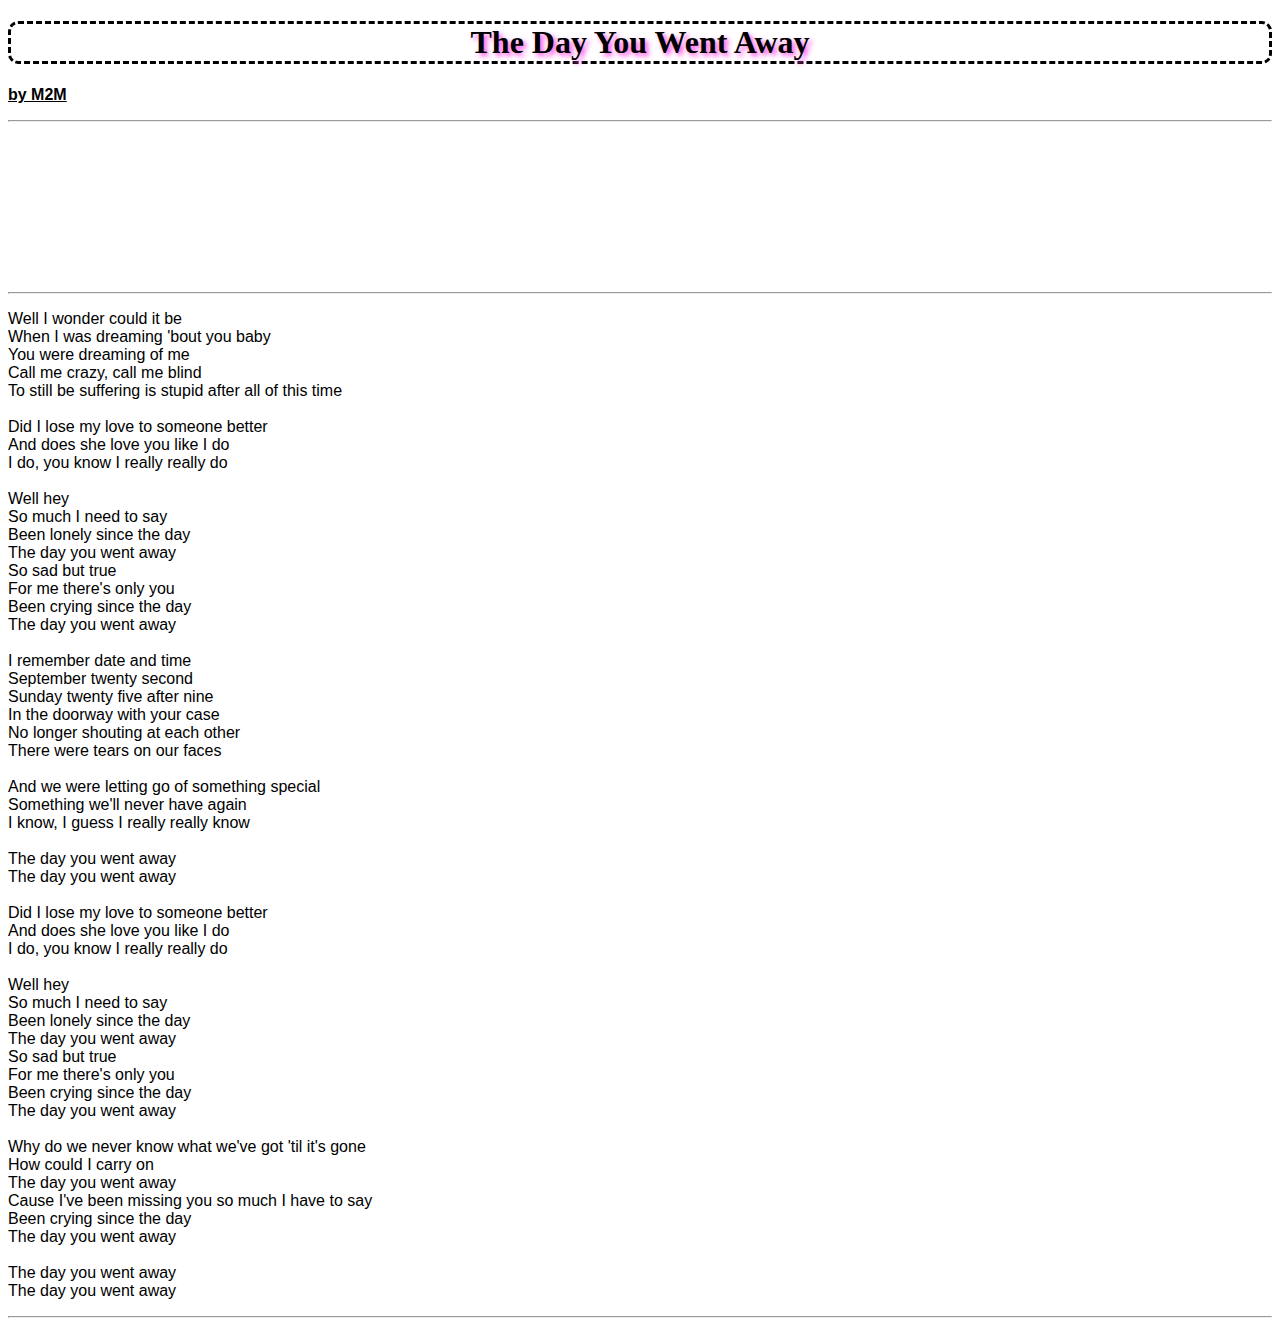
<file: index.html>
<!DOCTYPE html>
<html lang="en">
<head>
  <meta charset="UTF-8">
  <meta name="viewport" content="width=device-width, initial-scale=1.0">

  <title>TheDayYouWentAway</title>

  <link rel="stylesheet" href="style.css">
  <meta property="og:title" content="The Day You Went Away"/>
  <meta property="og:image" content="https://genius.com/M2m-the-day-you-went-away-lyrics"/>
  <meta property="og:description" content="This Website you can explore lyric of song that you love"/>
</head>
<body>
  
<h1>The Day You Went Away</h1>
<!-- <img src="image/ab67616d0000b2738128f7c719e11a94906f66a0.jfif" height="200"></img> -->

<p><strong><ins>by M2M<ins></strong></p>

<hr>
<iframe src="https://www.youtube.com/embed/QMBz9obMcLw?si=PBisNW39t-VyqlM_" frameborder="0"></iframe>
<hr>

<pre>Well I wonder could it be
When I was dreaming 'bout you baby
You were dreaming of me
Call me crazy, call me blind
To still be suffering is stupid after all of this time

Did I lose my love to someone better
And does she love you like I do
I do, you know I really really do

Well hey
So much I need to say
Been lonely since the day
The day you went away
So sad but true
For me there's only you
Been crying since the day
The day you went away

I remember date and time
September twenty second
Sunday twenty five after nine
In the doorway with your case
No longer shouting at each other
There were tears on our faces

And we were letting go of something special
Something we'll never have again
I know, I guess I really really know

The day you went away
The day you went away

Did I lose my love to someone better
And does she love you like I do
I do, you know I really really do

Well hey
So much I need to say
Been lonely since the day
The day you went away
So sad but true
For me there's only you
Been crying since the day
The day you went away

Why do we never know what we've got 'til it's gone
How could I carry on
The day you went away
Cause I've been missing you so much I have to say
Been crying since the day
The day you went away

The day you went away
The day you went away</pre>

<hr>
  
</body>
</html>
</file>
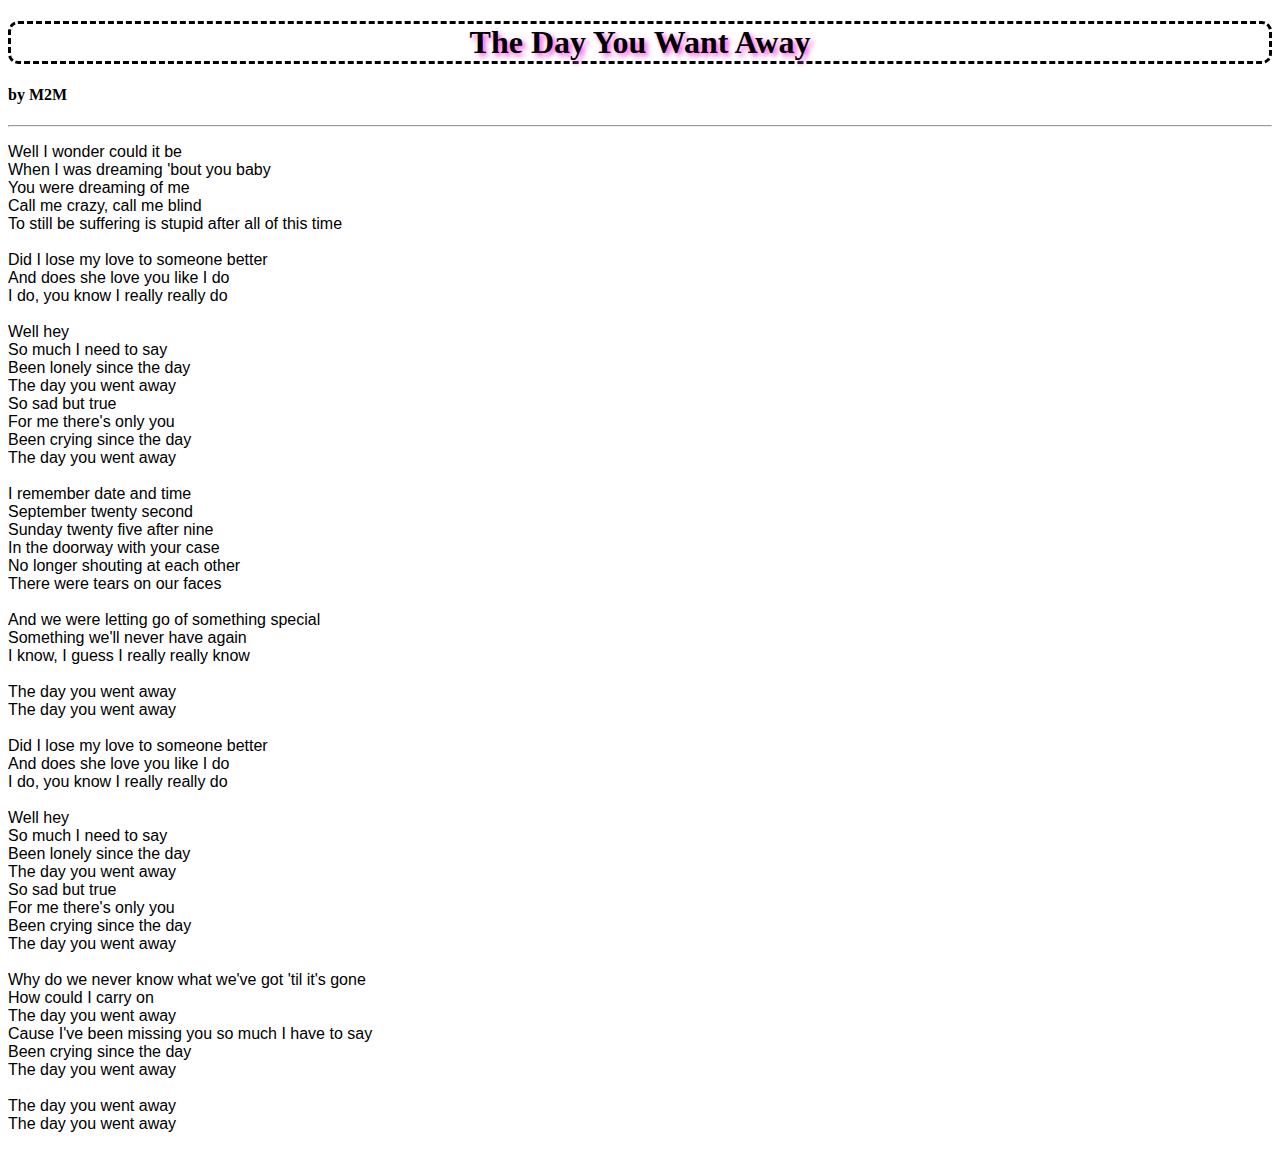
<file: TheDayYouWantAway.html>
<!DOCTYPE html>
<html lang="en">
<head>
  <meta charset="UTF-8">
  <meta name="viewport" content="width=device-width, initial-scale=1.0">
  <title>LOL</title>
  <link rel="stylesheet" href="style.css">
</head>
<body>
  
<h1>The Day You Want Away</h1>

<h4>by M2M</h4>

<hr>

<pre>Well I wonder could it be
When I was dreaming 'bout you baby
You were dreaming of me
Call me crazy, call me blind
To still be suffering is stupid after all of this time

Did I lose my love to someone better
And does she love you like I do
I do, you know I really really do

Well hey
So much I need to say
Been lonely since the day
The day you went away
So sad but true
For me there's only you
Been crying since the day
The day you went away

I remember date and time
September twenty second
Sunday twenty five after nine
In the doorway with your case
No longer shouting at each other
There were tears on our faces

And we were letting go of something special
Something we'll never have again
I know, I guess I really really know

The day you went away
The day you went away

Did I lose my love to someone better
And does she love you like I do
I do, you know I really really do

Well hey
So much I need to say
Been lonely since the day
The day you went away
So sad but true
For me there's only you
Been crying since the day
The day you went away

Why do we never know what we've got 'til it's gone
How could I carry on
The day you went away
Cause I've been missing you so much I have to say
Been crying since the day
The day you went away

The day you went away
The day you went away</pre>
  
</body>
</html>
</file>
<file: style.css>
h1 {
        text-align: center;
        font-family: Verdana;
        border: solid;
        border-radius: 10px;
        border-style: dashed;
        text-shadow: 3px 3px 5px rgb(255, 80, 229);
}
p {
        font-family: sans-serif;
}

pre {
        color: rgb(0, 0, 0);
        font-family: sans-serif;
}
</file>
